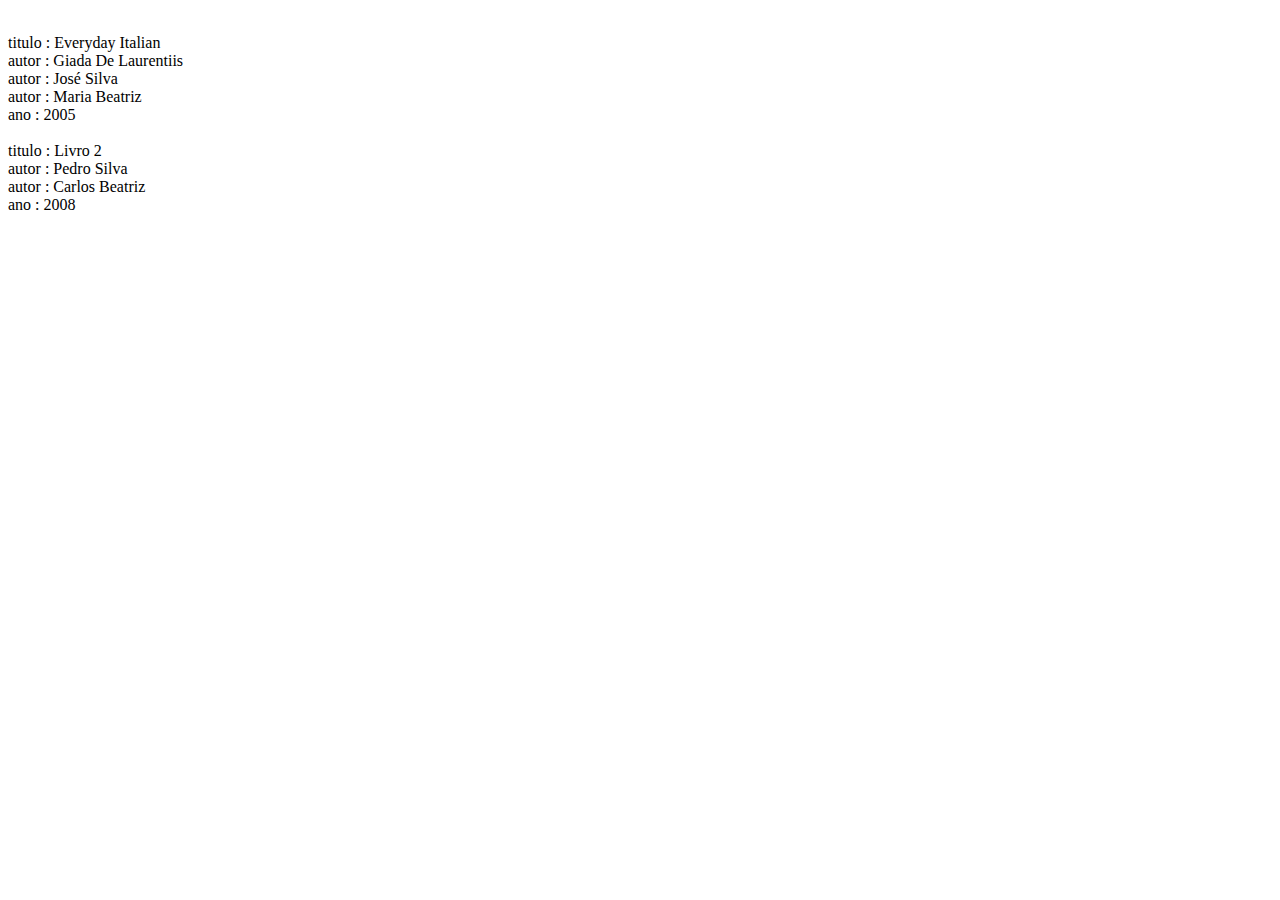
<file: aula 02/index.html>
<!DOCTYPE html>
<html lang="PT-BR">
<head>
    <meta charset="UTF-8">
    <meta name="viewport" content="width=device-width, initial-scale=1.0">
    <title>Aula 02</title>
</head>
<body>
    <p id="demo"></p>
    <script src="livraria.js"></script>
    <script>
        var x, i, y, xmlDoc;
        var txt ="";  
        parser = new DOMParser();
        Livraria=parser.parseFromString(text, "text/xml");
        livros = Livraria.documentElement.childNodes;
        for(i = 0; i < livros.length ;i++){ 
             txt += "<br>";
            for (y = 0; y < livros[i].childNodes.length; y++) {
                txt += livros[i].childNodes[y].nodeName + " : " + livros[i].childNodes[y].firstChild.nodeValue + "<br>";
            }
                         
        }
        document.getElementById("demo").innerHTML = txt;     
    </script>
</body>
</html>
</file>
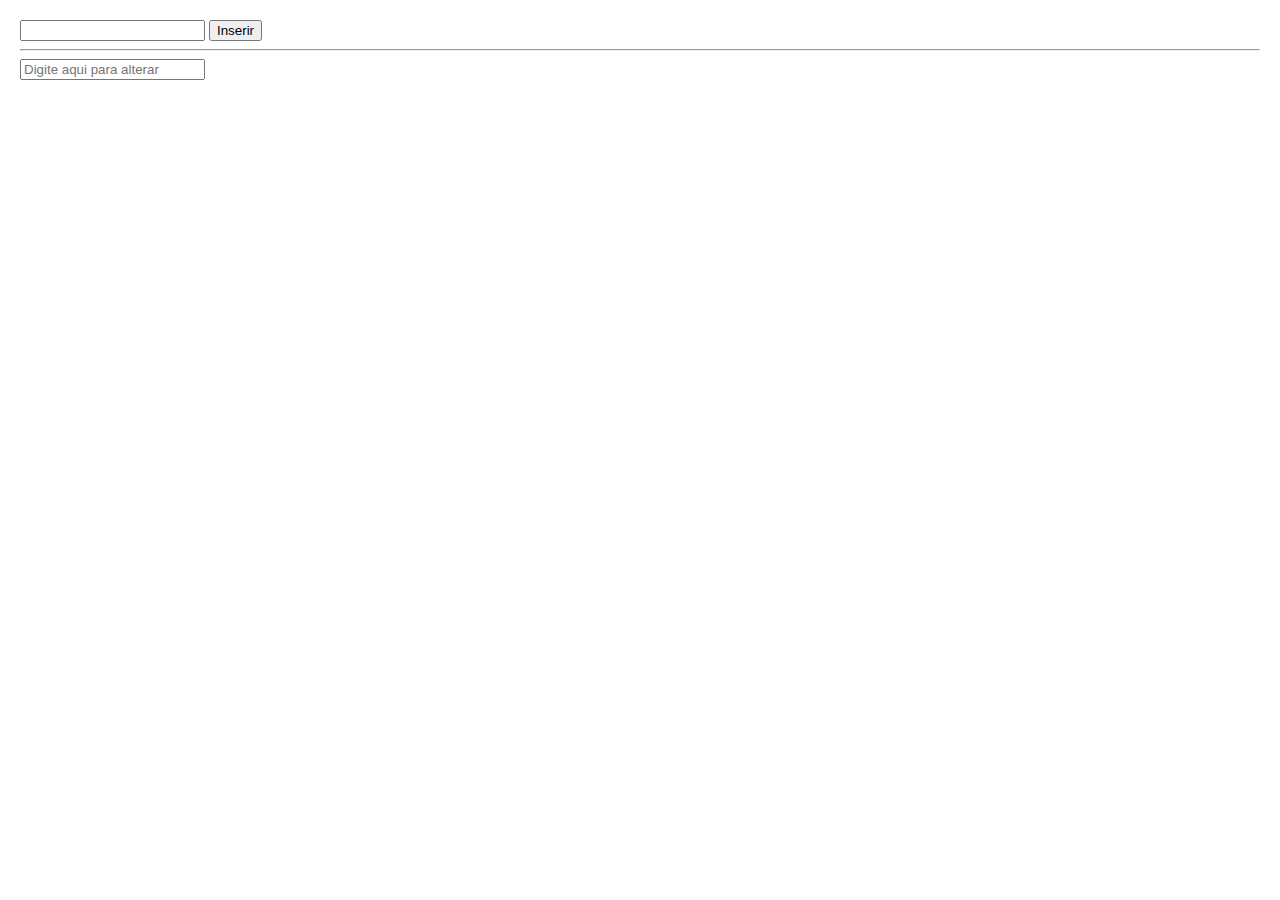
<file: aula 03/index.html>
<!DOCTYPE html>
<html lang="pt">
<head>
    <meta charset="UTF-8">
    <meta name="viewport" content="width=device-width, initial-scale=1.0">
    <meta http-equiv="X-UA-Compatible" content="ie=edge">
    <link rel="stylesheet" href="style.css">
    <title>Continuando com DOM</title>
</head>
<body>
    <input type=text>
    <input type="button" id=botao value="Inserir">
    <br>
    <hr>
    <input type=text id="alterar" placeholder="Digite aqui para alterar">
   <ul id="lista">
   </ul>
   <script src="main.js"></script>
</body>
</html>
</file>
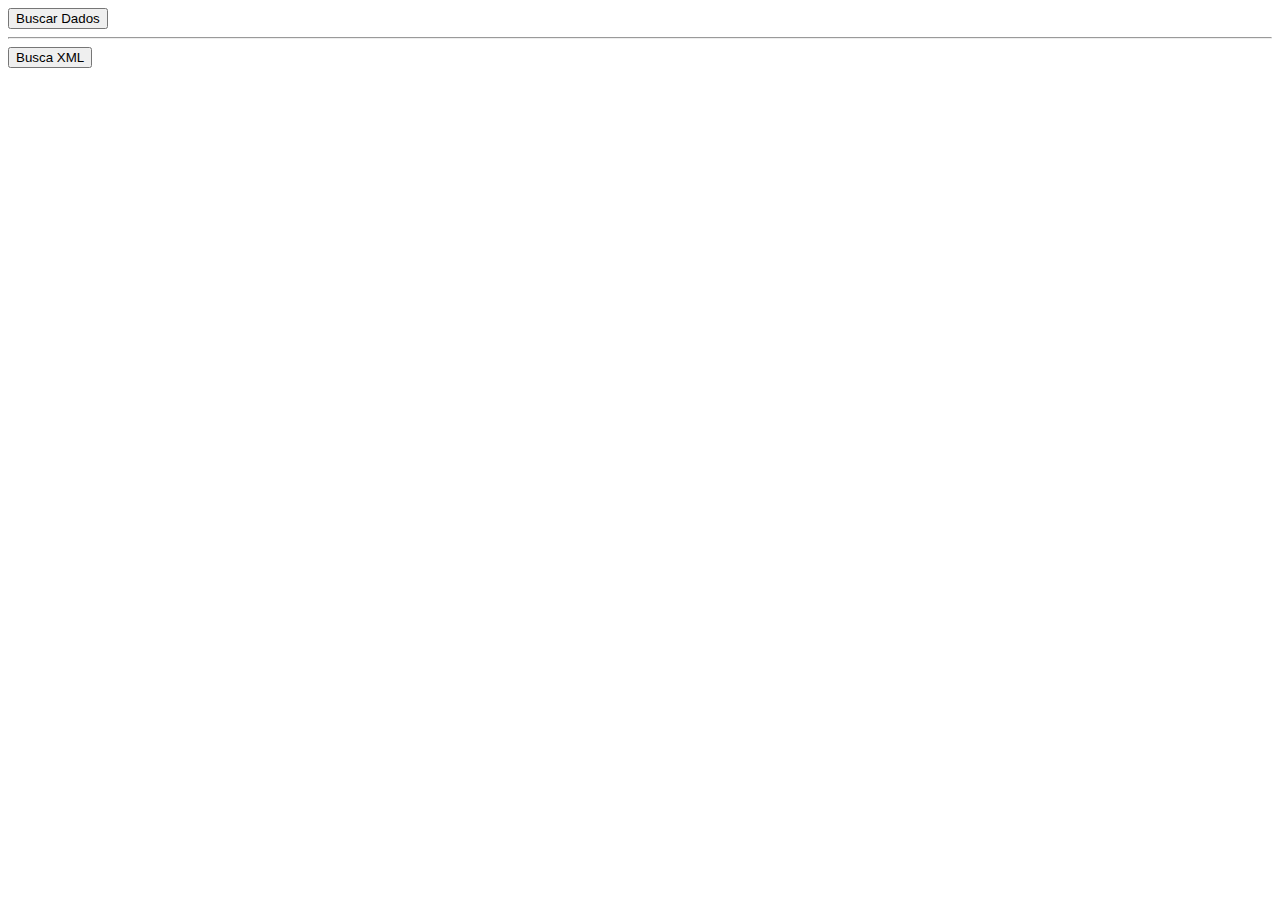
<file: aula 04/pagina.html>
<!DOCTYPE html>
<html lang="pt-br">
<head>
    <meta charset="UTF-8">
    <meta name="viewport" content="width=device-width, initial-scale=1.0">
    <meta http-equiv="X-UA-Compatible" content="ie=edge">
    <title>Introdução ao Ajax</title>
</head>
<body>
    <input type="button" value="Buscar Dados" id="botao">
    <article id="res"></article>
    <hr>
    <input type="button" value="Busca XML" id="btXml">
    <article id="resxml"></article>
    <script src="codigo.js"></script>
</body>
</html>
</file>
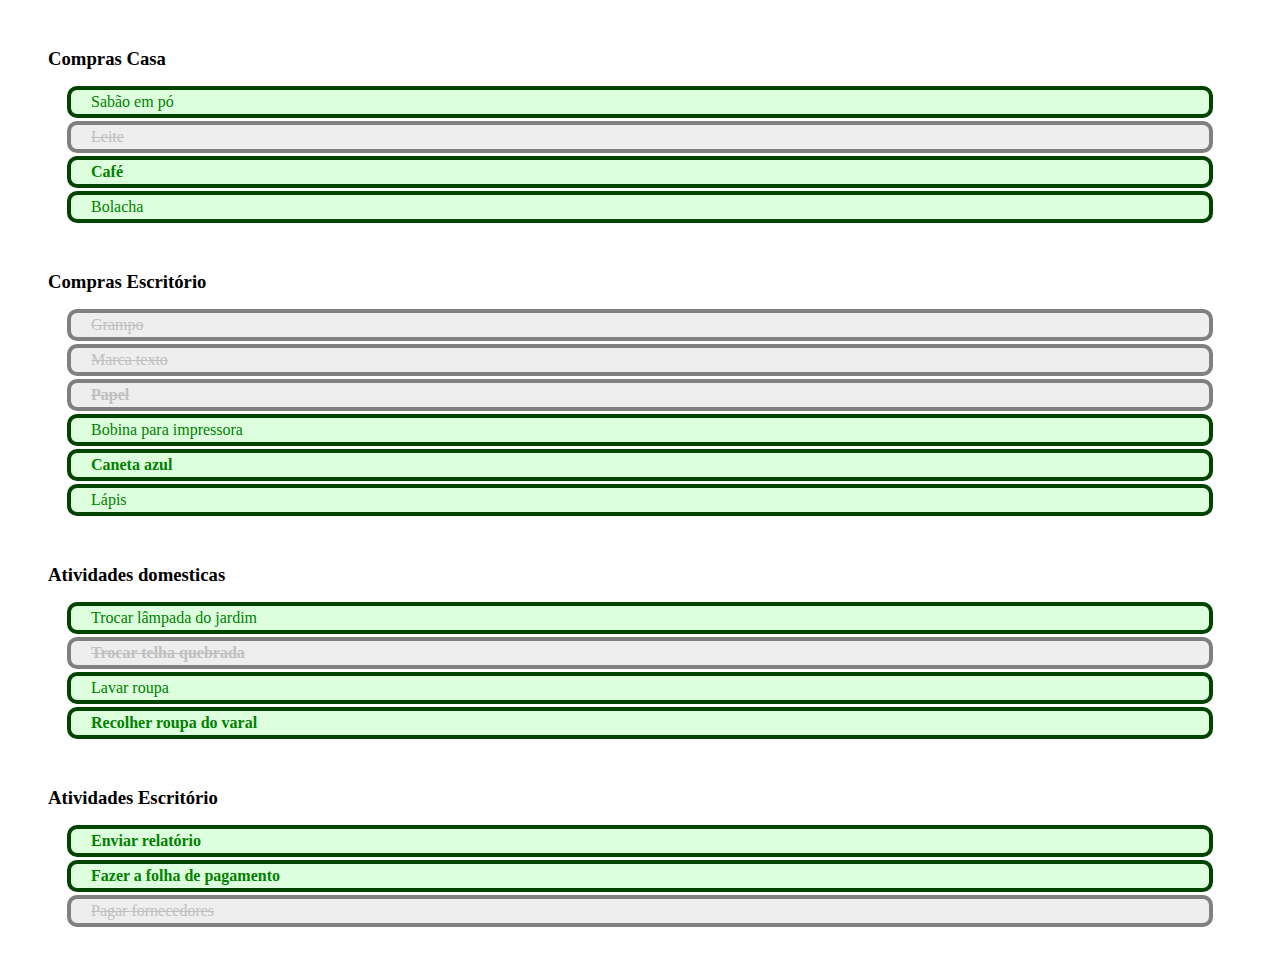
<file: aula 05/listas.html>
<!DOCTYPE html>
<html lang="pt">
<head>
    <meta charset="UTF-8">
    <meta name="viewport" content="width=device-width, initial-scale=1.0">
    <title>Lista de Atividades</title>
    <link rel="stylesheet" href="listas.css">
</head>
<body>
    <div>
        <div id="conteudo"> </div>
    </div>
    <script src="listas.js"></script>
</body>
</html>
</file>
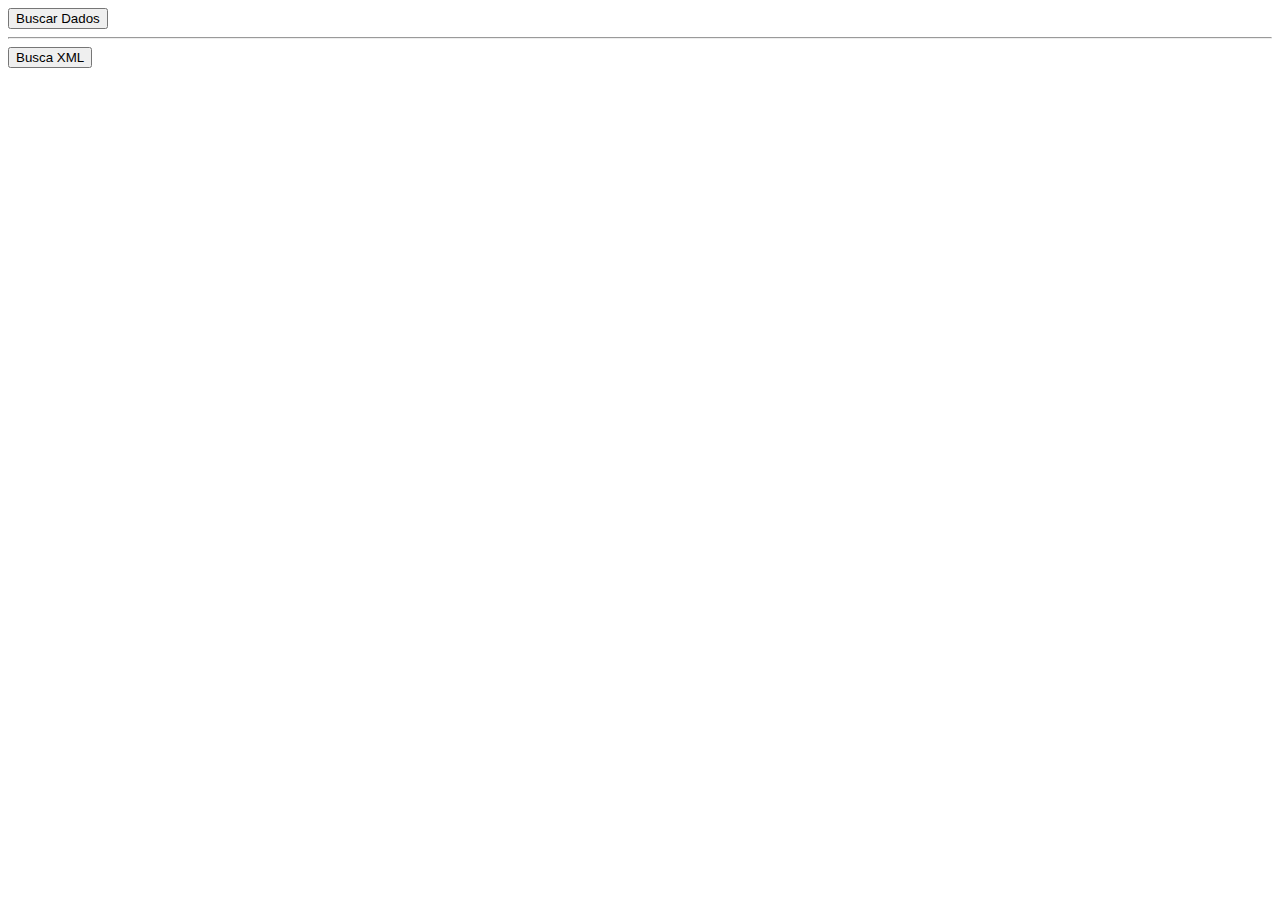
<file: aula 04/arquivos/pagina.html>
<!DOCTYPE html>
<html lang="pt">
<head>
    <meta charset="UTF-8">
    <meta name="viewport" content="width=device-width, initial-scale=1.0">
    <meta http-equiv="X-UA-Compatible" content="ie=edge">
    <title>Introdução ao Ajax</title>
</head>
<body>
    <input type="button" value="Buscar Dados" id="botao">
    <article id="res"></article>
    <hr>
    <input type="button" value="Busca XML" id="btXml">
    <article id="resxml"></article>
    <script src="codigo.js"></script>
</body>
</html>
</file>
<file: aula 03/style.css>
.red{
    background-color: white;
    color: black;
    border-radius: 3px;
    border: 2px solid #f44336;  
    margin: 5px;
}

.red:hover{
    background-color: #f44336;
    color: white;
    border-radius: 3px;
}

.blue{
    background-color: white;
    color: black;
    border-radius: 3px;
    border: 2px solid #008CBA;
    margin: 5px;
}

.blue:hover{
    background-color: #008CBA;
    color: white;
    border-radius: 3px;
}

.button {
    transition-duration: 0.4s;
}

li {
    background: #cce5ff;
    margin: 2px;
}

body{
    margin:20px;
}
</file>
<file: aula 05/listas.css>
*{padding: 0;margin: 0;box-sizing: border-box;}
body{
    height: 100vh;
    display:flex;
    align-items: stretch;
}

ul{
    list-style-type: none;
    margin:1em;
}

div{
    flex-grow: 1;
    padding: 1em;
}

li{
    border:solid 4px;
    border-radius: 10px;
    margin:3px;
    padding: 3px;
    padding-left: 20px;
    color:green;
    border-color:#040;
    background-color:#dfd;
}
.feito {
    color:silver;
    border-color:gray;
    background-color:#eee;
}
</file>
